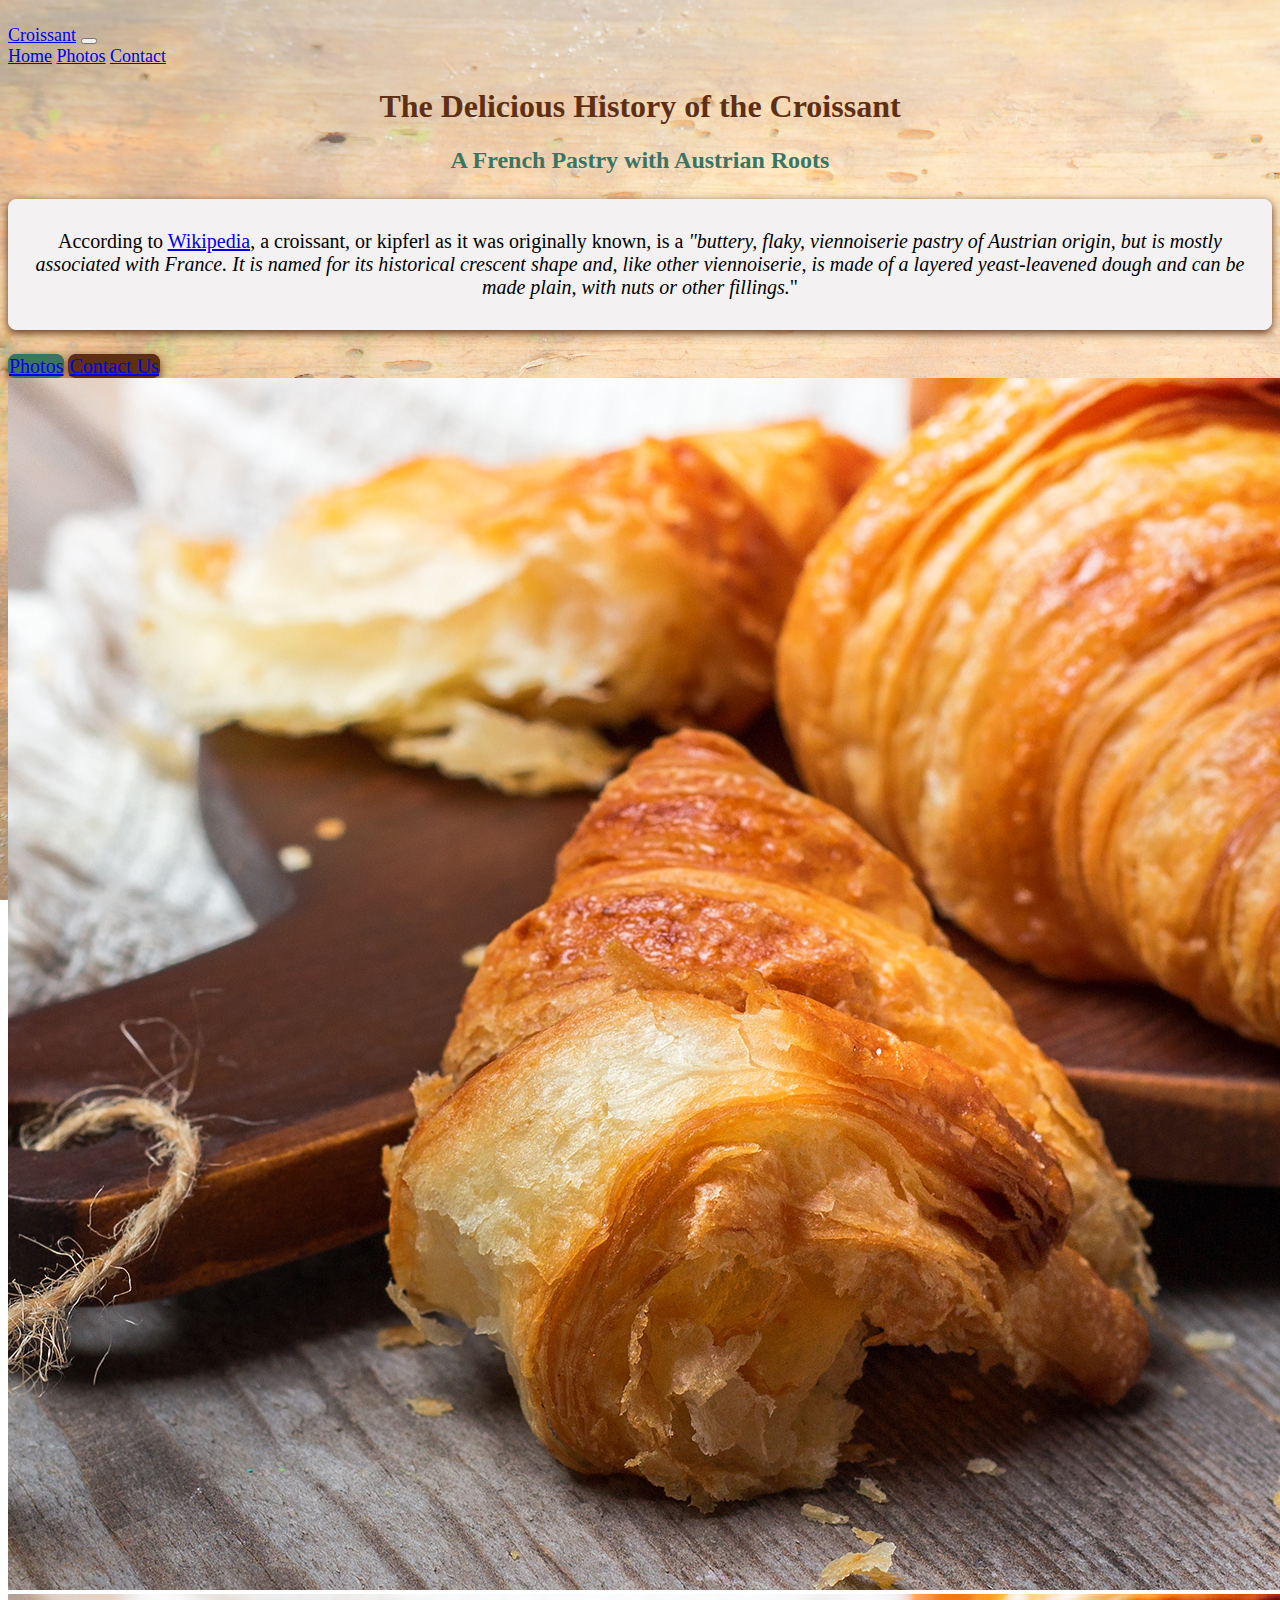
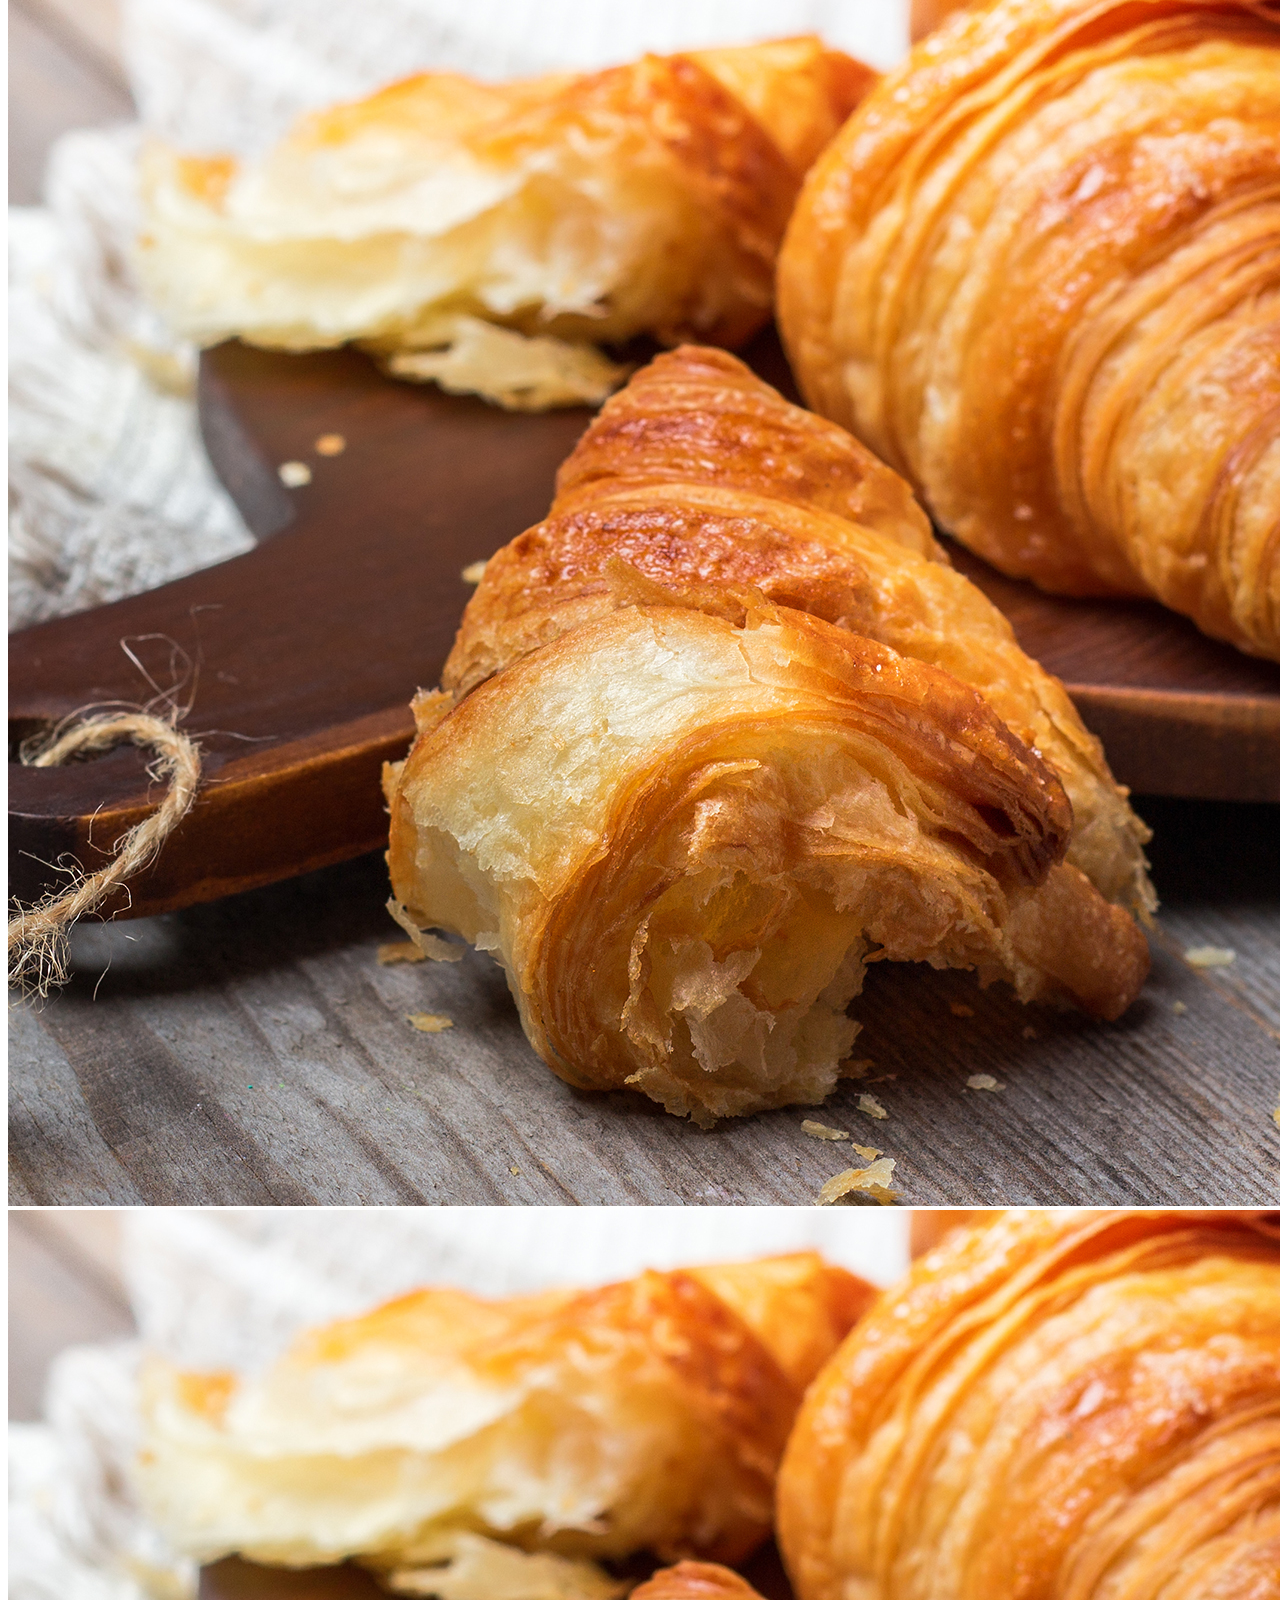
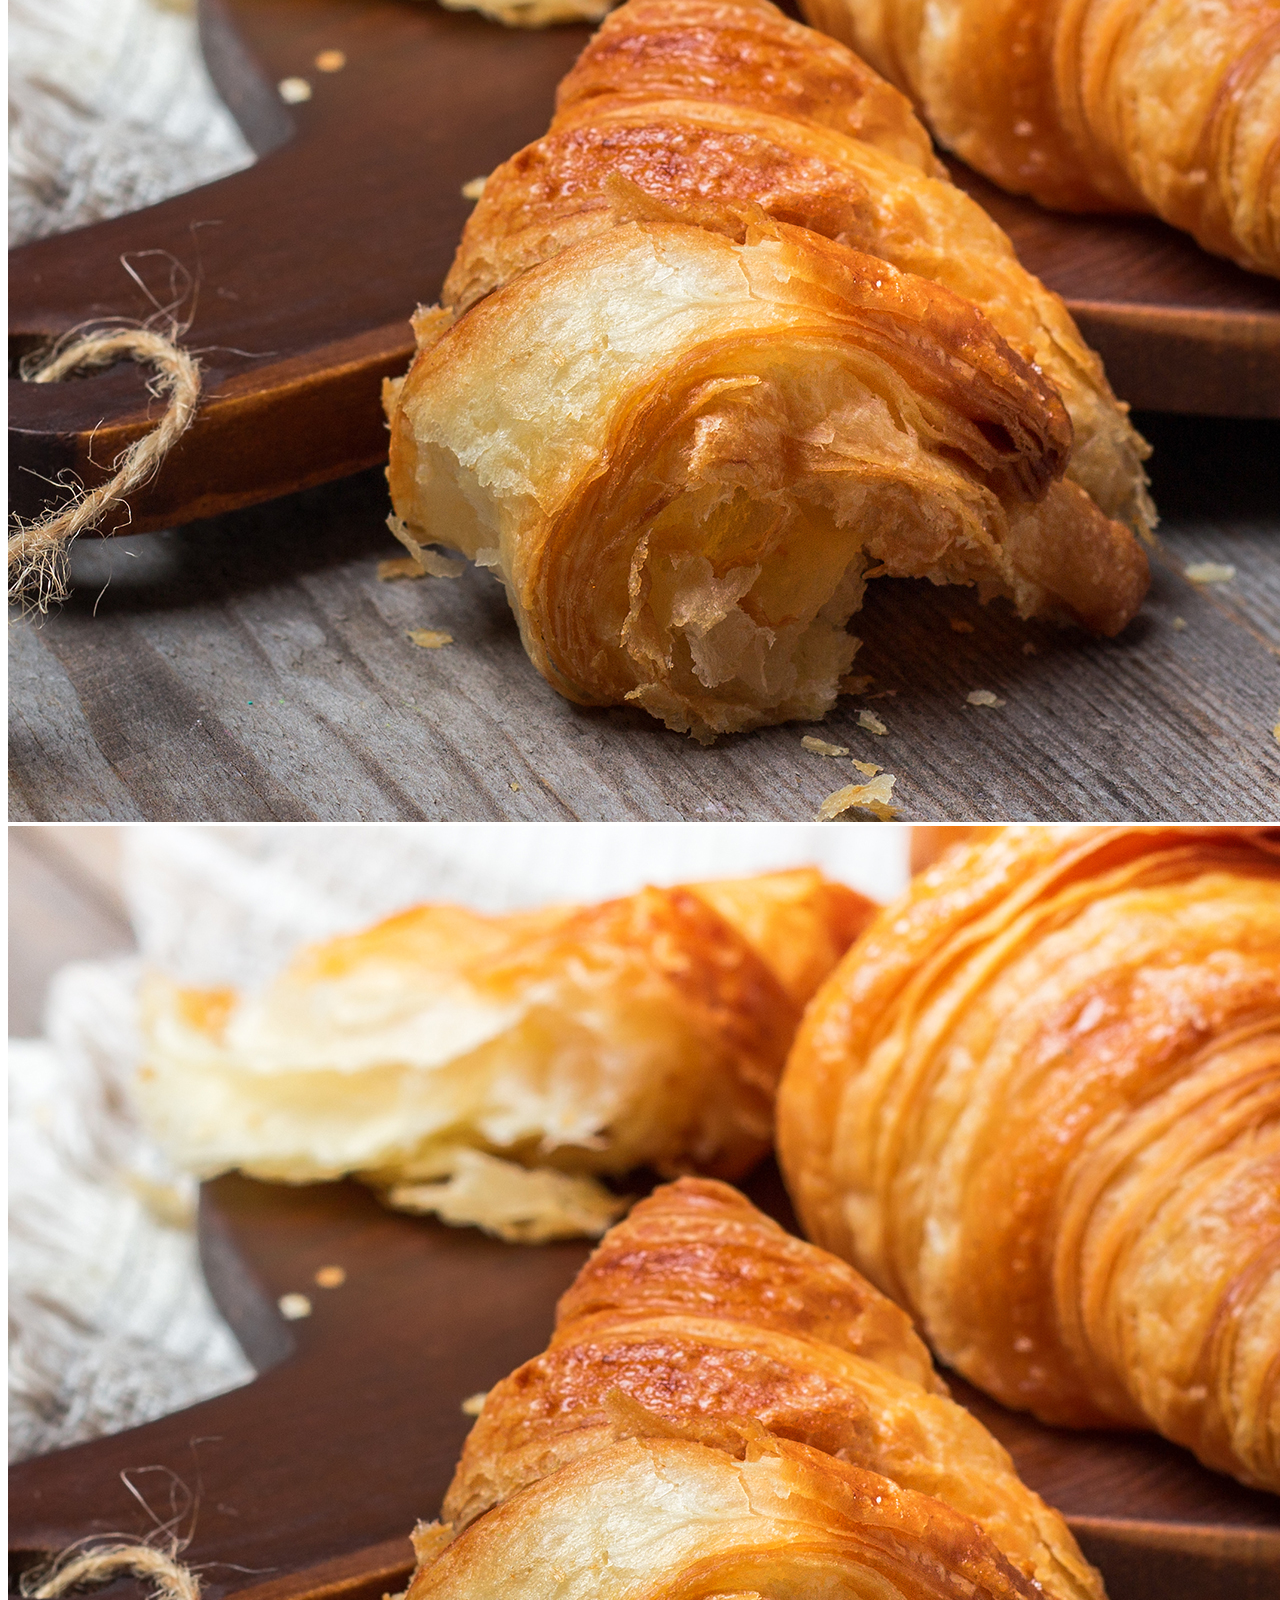
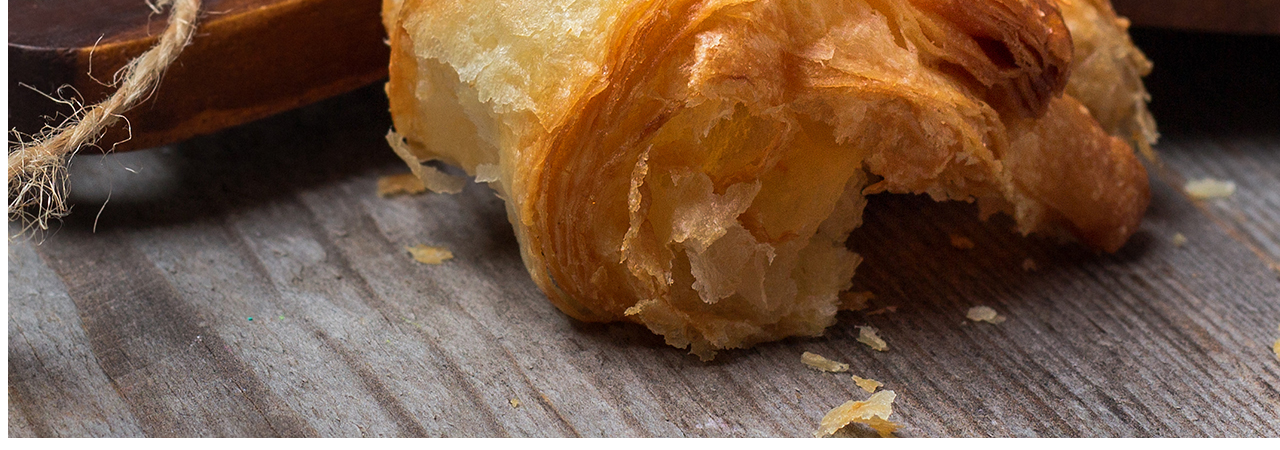
<file: index.html>
<!DOCTYPE html>
<html lang="en">
  <head>
    <meta charset="UTF-8" />
    <meta
      name="description"
      content="All about the croissant, info, origin, pictures/photos and recipes"
    />
    <meta http-equiv="X-UA-Compatible" content="IE=edge" />
    <meta name="viewport" content="width=device-width, initial-scale=1.0" />
    <link
      href="https://cdn.jsdelivr.net/npm/bootstrap@5.1.0/dist/css/bootstrap.min.css"
      rel="stylesheet"
      integrity="sha384-KyZXEAg3QhqLMpG8r+8fhAXLRk2vvoC2f3B09zVXn8CA5QIVfZOJ3BCsw2P0p/We"
      crossorigin="anonymous"
    />
    <script
      src="https://cdn.jsdelivr.net/npm/bootstrap@5.1.0/dist/js/bootstrap.bundle.min.js"
      integrity="sha384-U1DAWAznBHeqEIlVSCgzq+c9gqGAJn5c/t99JyeKa9xxaYpSvHU5awsuZVVFIhvj"
      crossorigin="anonymous"
    ></script>
    <link rel="stylesheet" href="src/style.css" />
    <title>Croissant History: Austrian and French Pastry</title>
  </head>
  <body>
    <nav class="navbar navbar-expand-lg navbar-light bg-none">
      <div class="container-fluid">
        <a class="navbar-brand" href="/">Croissant</a>
        <button
          class="navbar-toggler"
          type="button"
          data-bs-toggle="collapse"
          data-bs-target="#navbarNavAltMarkup"
          aria-controls="navbarNavAltMarkup"
          aria-expanded="false"
          aria-label="Toggle navigation"
        >
          <span class="navbar-toggler-icon"></span>
        </button>
        <div class="collapse navbar-collapse" id="navbarNavAltMarkup">
          <div class="navbar-nav">
            <a class="nav-link active" aria-current="page" href="/">Home</a>
            <a class="nav-link" href="/photo.html">Photos</a>
            <a class="nav-link" href="/contact.html">Contact</a>
          </div>
        </div>
      </div>
    </nav>
    <h1>The Delicious History of the Croissant</h1>
    <h2>A French Pastry with Austrian Roots</h2>
    <div class="container" id="description">
      <p>
        According to
        <a
          href="https://en.wikipedia.org/wiki/Croissant"
          target="_blank"
          alt="Wikipedia Croissant Link"
          >Wikipedia</a
        >, a croissant, or kipferl as it was originally known, is a
        <em
          >"buttery, flaky, viennoiserie pastry of Austrian origin, but is
          mostly associated with France. It is named for its historical crescent
          shape and, like other viennoiserie, is made of a layered
          yeast-leavened dough and can be made plain, with nuts or other
          fillings.</em
        >"
      </p>
    </div>
    <div class="container">
      <div class="row">
        <div class="mb-5">
          <div class="text-center">
            <a
              href="/photo.html"
              class="
                btn btn-primary
                pt-3
                ps-4
                pb-3
                pe-4
                m-3
                d-inline-block
                w-20
              "
              type="button"
              >Photos</a
            >
            <a
              href="/contact.html"
              class="btn btn-success p-3 m-3 d-inline-block w-20"
              type="button"
              >Contact Us</a
            >
          </div>
        </div>
      </div>
    </div>

    <div class="container fixed-bottom mb-5">
      <div class="row">
        <div class="col-md-3">
          <img
            src="images/Croissant.jpg"
            alt="History of Croissant"
            class="
              small-photo
              img-fluid
              rounded
              shadow-sm
              border border-3 border-light
            "
            c
          />
        </div>
        <div class="col-md-3">
          <img
            src="images/Croissant.jpg"
            class="
              small-photo
              img-fluid
              rounded
              shadow-sm
              border border-3 border-light
            "
            alt="History of Croissant"
          />
        </div>
        <div class="col-md-3">
          <img
            src="images/Croissant.jpg"
            class="
              small-photo
              img-fluid
              rounded
              shadow-sm
              border border-3 border-light
            "
            alt="History of Croissant"
          />
        </div>
        <div class="col-md-3">
          <img
            src="images/Croissant.jpg"
            class="
              small-photo
              img-fluid
              rounded
              shadow-sm
              border border-3 border-light
            "
            alt="History of Croissant"
          />
        </div>
      </div>
    </div>
  </body>
</html>
</file>
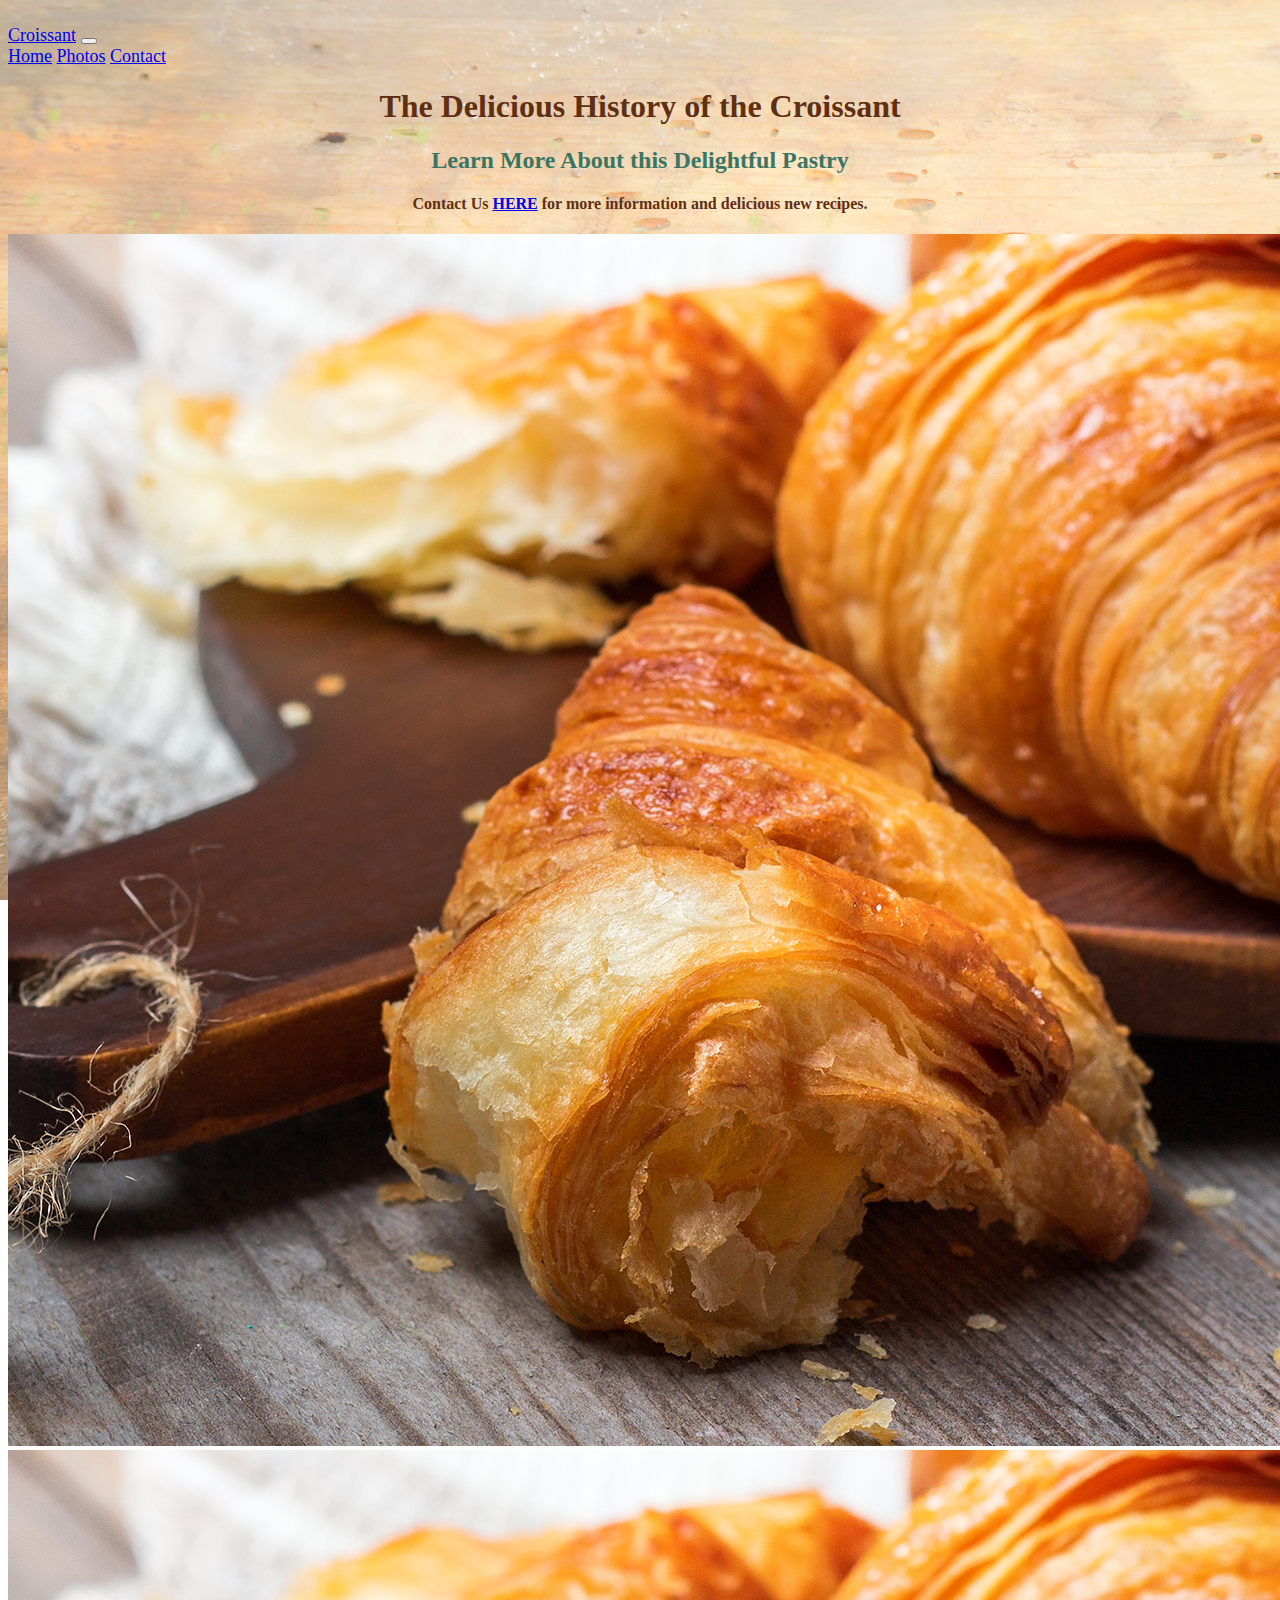
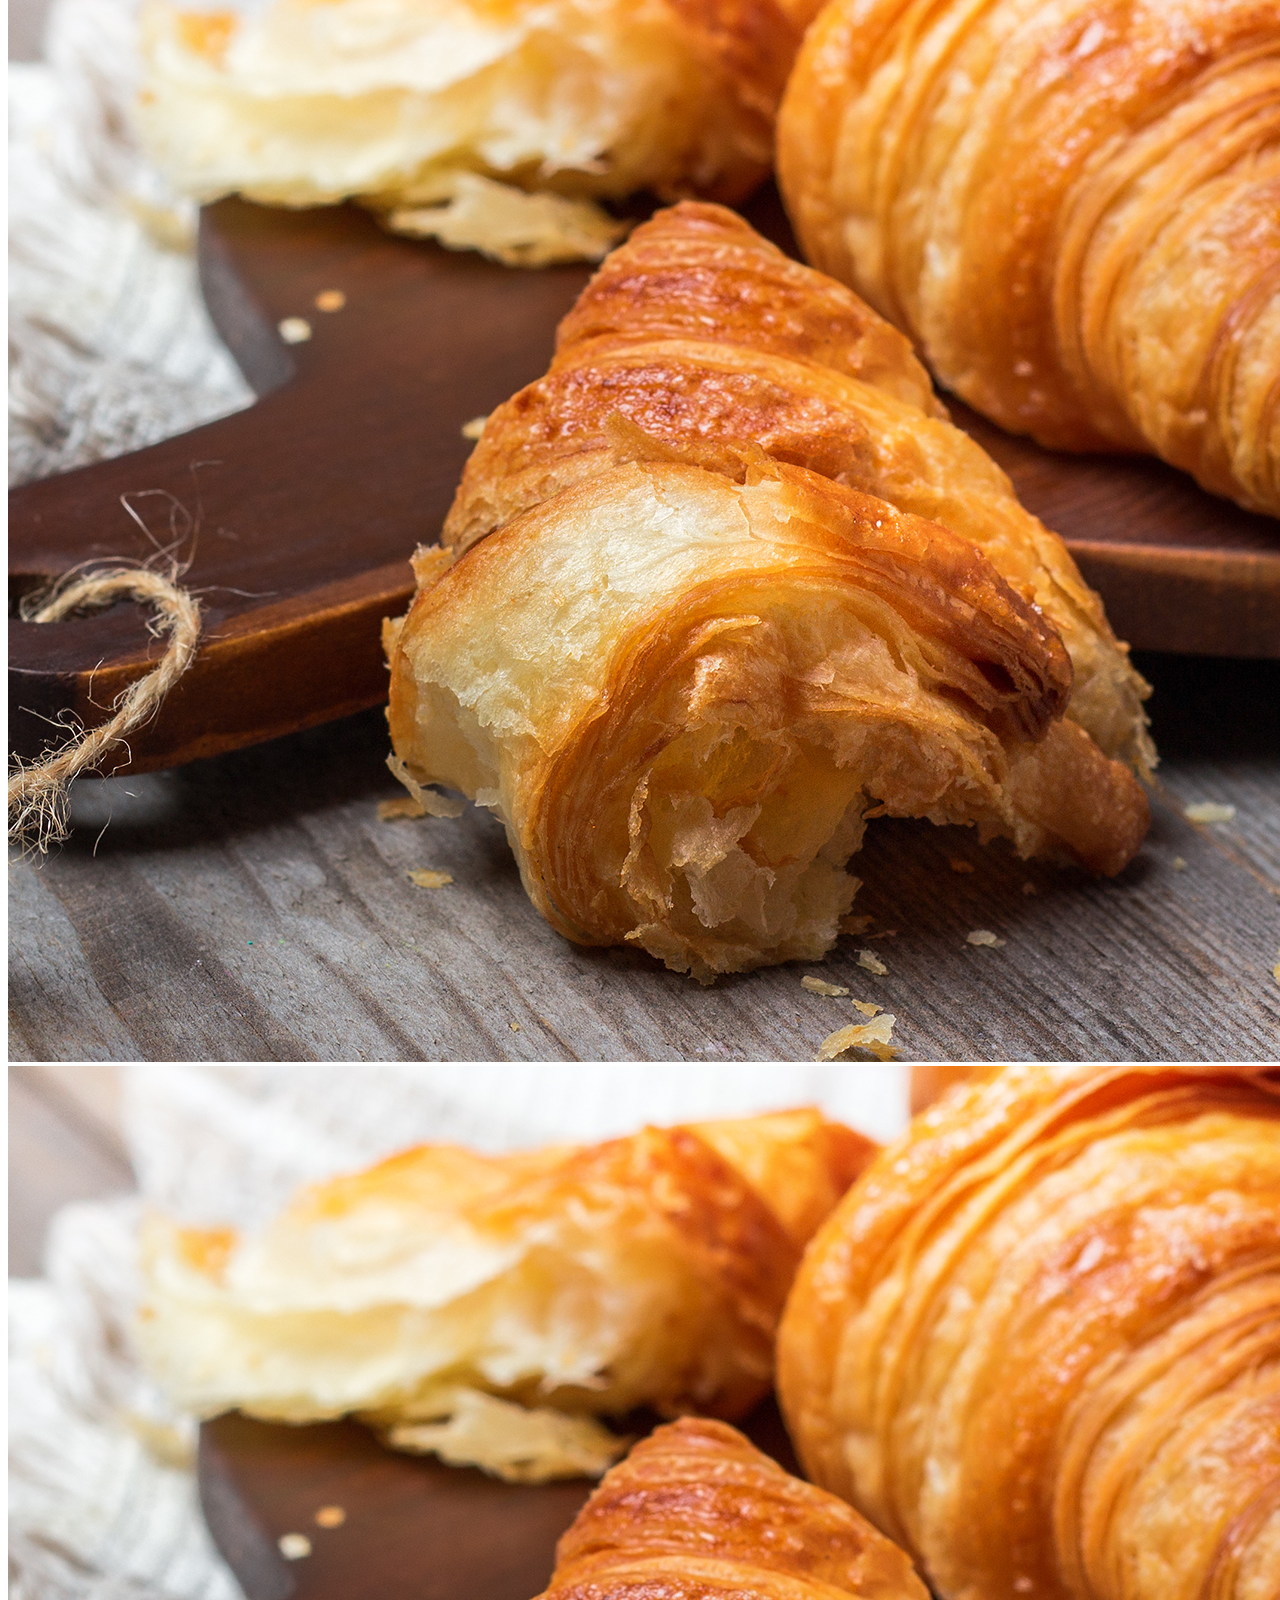
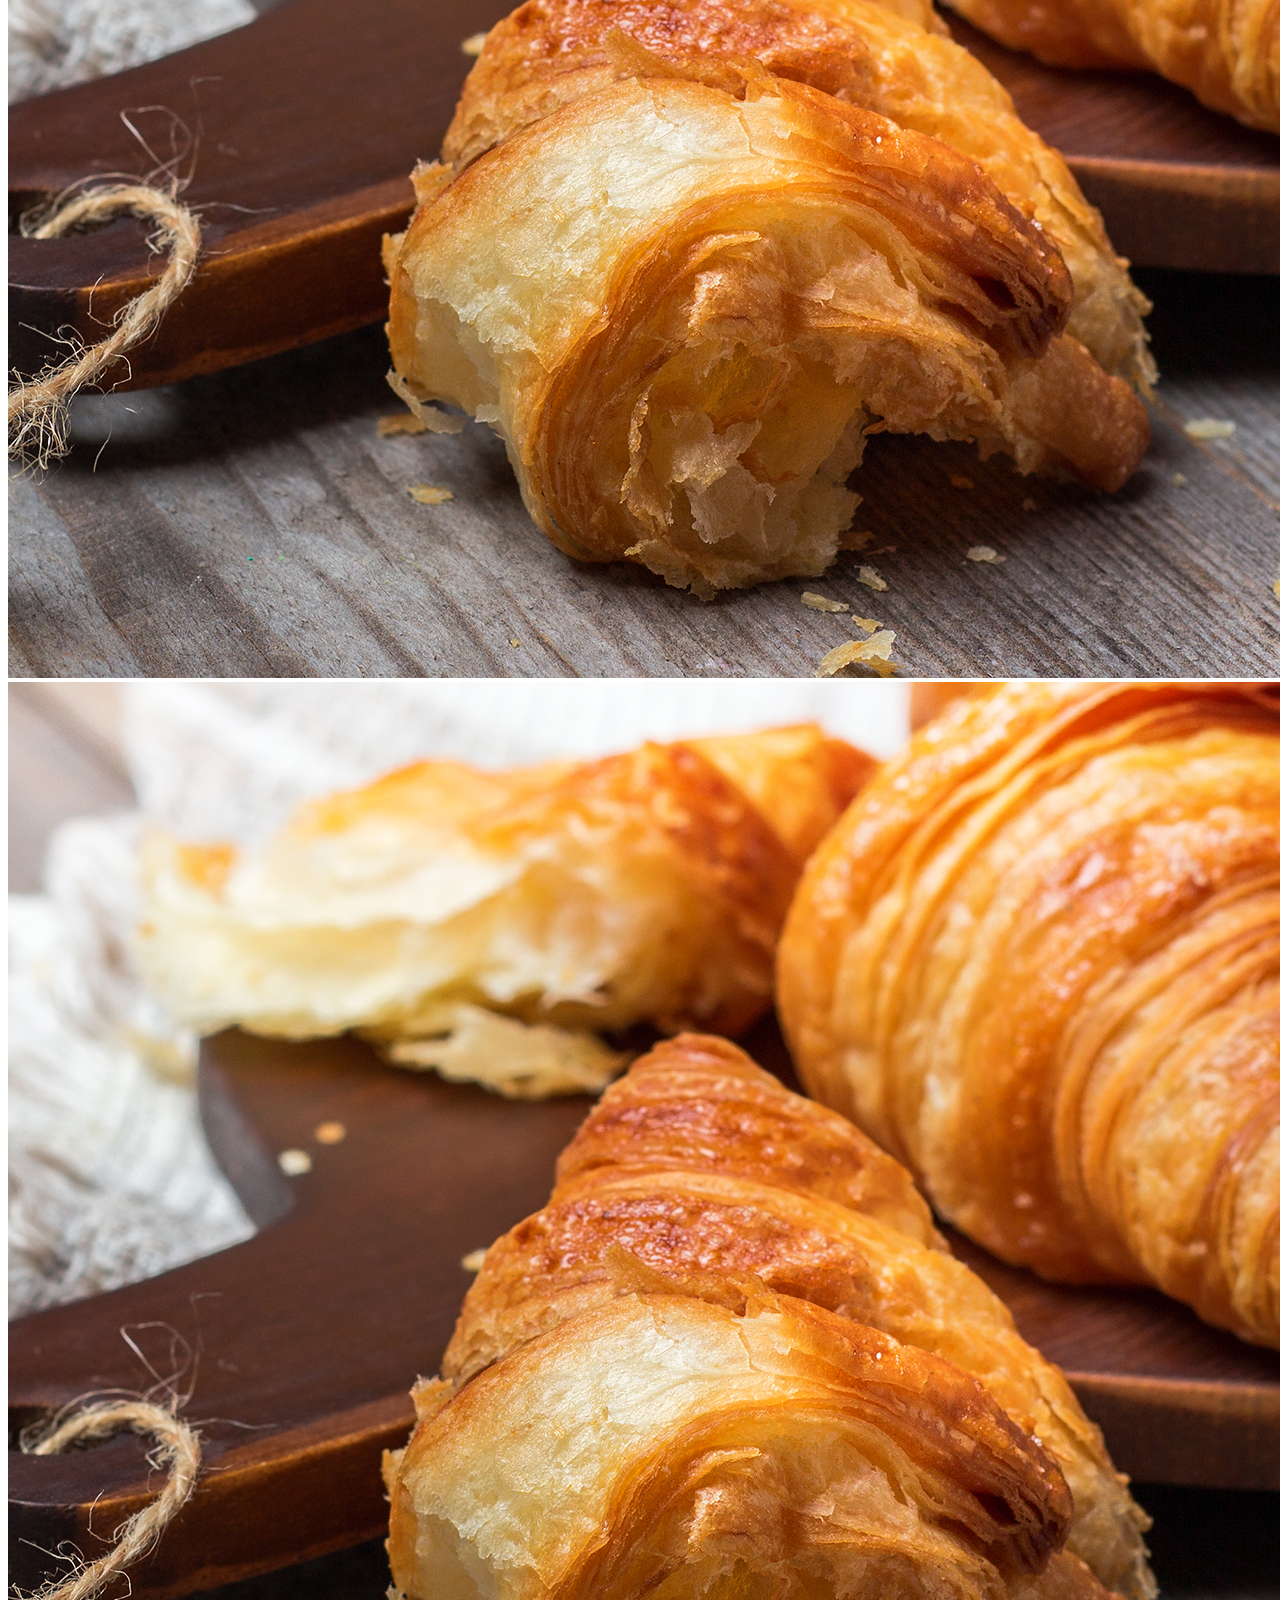
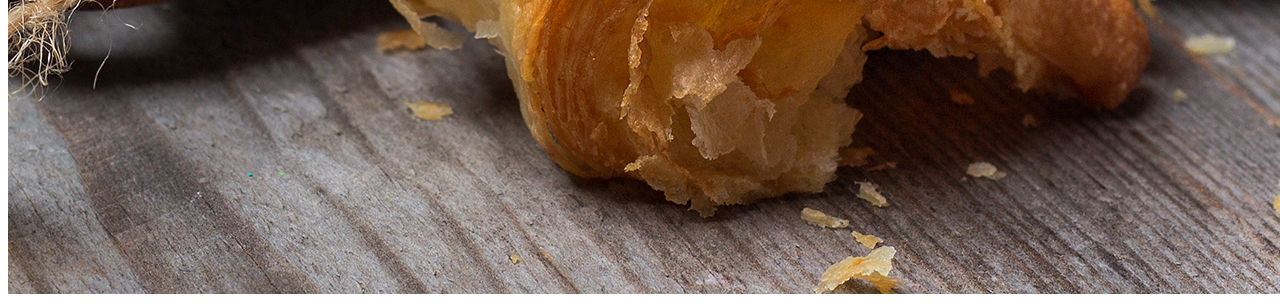
<file: contact.html>
<!DOCTYPE html>
<html lang="en">
  <head>
    <meta charset="UTF-8" />
    <meta http-equiv="X-UA-Compatible" content="IE=edge" />
    <meta name="viewport" content="width=device-width, initial-scale=1.0" />
    <link
      href="https://cdn.jsdelivr.net/npm/bootstrap@5.1.0/dist/css/bootstrap.min.css"
      rel="stylesheet"
      integrity="sha384-KyZXEAg3QhqLMpG8r+8fhAXLRk2vvoC2f3B09zVXn8CA5QIVfZOJ3BCsw2P0p/We"
      crossorigin="anonymous"
    />
    <script
      src="https://cdn.jsdelivr.net/npm/bootstrap@5.1.0/dist/js/bootstrap.bundle.min.js"
      integrity="sha384-U1DAWAznBHeqEIlVSCgzq+c9gqGAJn5c/t99JyeKa9xxaYpSvHU5awsuZVVFIhvj"
      crossorigin="anonymous"
    ></script>
    <link rel="stylesheet" href="src/style.css" />
    <title>Croissant: Contact For More Information</title>
  </head>
  <body>
    <nav class="navbar navbar-expand-lg navbar-light bg-none">
      <div class="container-fluid">
        <a class="navbar-brand" href="#">Croissant</a>
        <button
          class="navbar-toggler"
          type="button"
          data-bs-toggle="collapse"
          data-bs-target="#navbarNavAltMarkup"
          aria-controls="navbarNavAltMarkup"
          aria-expanded="false"
          aria-label="Toggle navigation"
        >
          <span class="navbar-toggler-icon"></span>
        </button>
        <div class="collapse navbar-collapse" id="navbarNavAltMarkup">
          <div class="navbar-nav">
            <a class="nav-link active" aria-current="page" href="/">Home</a>
            <a class="nav-link" href="/photo.html">Photos</a>
            <a class="nav-link" href="/contact.html">Contact</a>
          </div>
        </div>
      </div>
    </nav>
    <h1>The Delicious History of the Croissant</h1>
    <h2>Learn More About this Delightful Pastry</h2>
    <div class="pastry mt-5">
      <h4>
        Contact Us
        <a href="mailto:mouthwateringperfection@croissant.com"> HERE</a>
        for more information and delicious new recipes.
      </h4>
    </div>

    <div class="container fixed-bottom">
      <div class="row">
        <div class="col-md-3">
          <img
            src="images/Croissant.jpg"
            class="
              small-photo
              img-fluid
              rounded
              shadow-sm
              border border-3 border-light
              mb-5
            "
            alt="History of Croissant"
          />
        </div>
        <div class="col-md-3">
          <img
            src="images/Croissant.jpg"
            class="
              small-photo
              img-fluid
              rounded
              shadow-sm
              border border-3 border-light
              mb-5
            "
            alt="History of Croissant"
          />
        </div>
        <div class="col-md-3">
          <img
            src="images/Croissant.jpg"
            class="
              small-photo
              img-fluid
              rounded
              shadow-sm
              border border-3 border-light
              mb-5
            "
            alt="History of Croissant"
          />
        </div>
        <div class="col-md-3">
          <img
            src="images/Croissant.jpg"
            class="
              small-photo
              img-fluid
              rounded
              shadow-sm
              border border-3 border-light
              mb-5
            "
            alt="History of Croissant"
          />
        </div>
      </div>
    </div>
  </body>
</html>
</file>
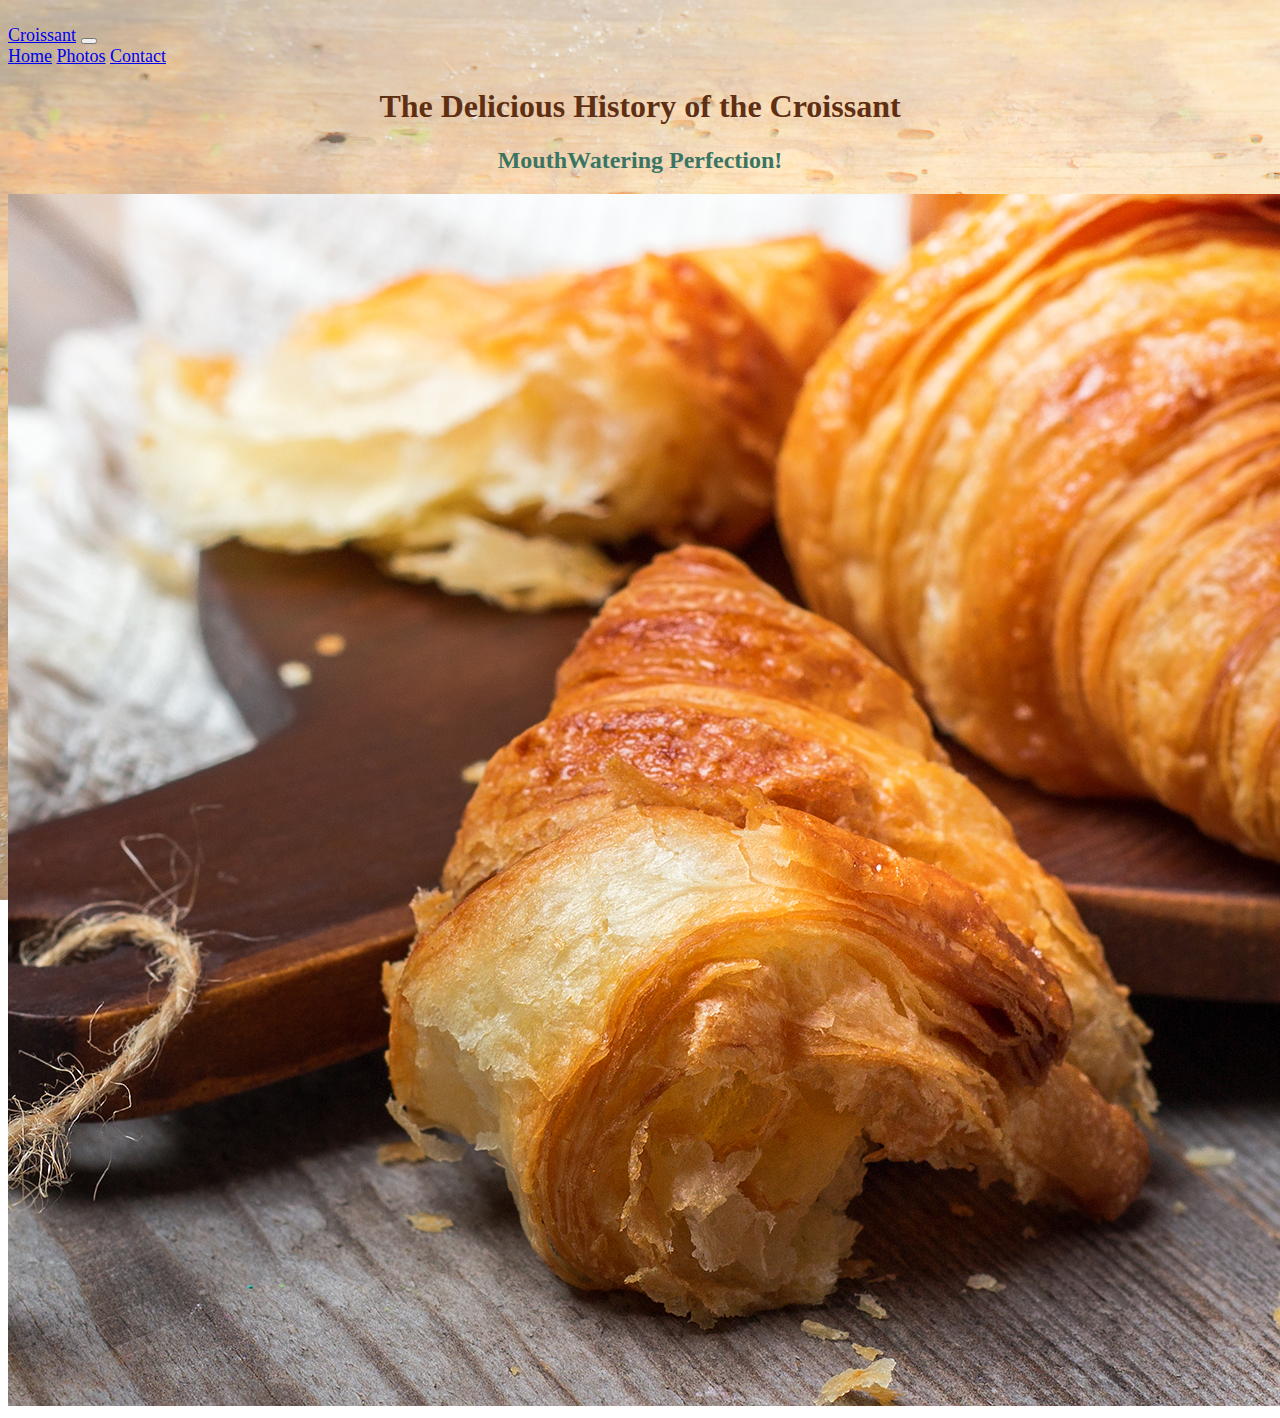
<file: photo.html>
<!DOCTYPE html>
<html lang="en">
  <head>
    <meta charset="UTF-8" />
    <meta http-equiv="X-UA-Compatible" content="IE=edge" />
    <meta name="viewport" content="width=device-width, initial-scale=1.0" />
    <link
      href="https://cdn.jsdelivr.net/npm/bootstrap@5.1.0/dist/css/bootstrap.min.css"
      rel="stylesheet"
      integrity="sha384-KyZXEAg3QhqLMpG8r+8fhAXLRk2vvoC2f3B09zVXn8CA5QIVfZOJ3BCsw2P0p/We"
      crossorigin="anonymous"
    />
    <script
      src="https://cdn.jsdelivr.net/npm/bootstrap@5.1.0/dist/js/bootstrap.bundle.min.js"
      integrity="sha384-U1DAWAznBHeqEIlVSCgzq+c9gqGAJn5c/t99JyeKa9xxaYpSvHU5awsuZVVFIhvj"
      crossorigin="anonymous"
    ></script>
    <link rel="stylesheet" href="src/style.css" />
    <title>Croissant Photo</title>
  </head>
  <body>
    <nav class="navbar navbar-expand-lg navbar-light bg-none">
      <div class="container-fluid">
        <a class="navbar-brand" href="#">Croissant</a>
        <button
          class="navbar-toggler"
          type="button"
          data-bs-toggle="collapse"
          data-bs-target="#navbarNavAltMarkup"
          aria-controls="navbarNavAltMarkup"
          aria-expanded="false"
          aria-label="Toggle navigation"
        >
          <span class="navbar-toggler-icon"></span>
        </button>
        <div class="collapse navbar-collapse" id="navbarNavAltMarkup">
          <div class="navbar-nav">
            <a class="nav-link active" aria-current="page" href="/">Home</a>
            <a class="nav-link" href="/photo.html">Photos</a>
            <a class="nav-link" href="/contact.html">Contact</a>
          </div>
        </div>
      </div>
    </nav>
    <h1>The Delicious History of the Croissant</h1>
    <h2>MouthWatering Perfection!</h2>
    <div class="container">
      <div class="row">
        <div class="mt-3">
          <img
            src="images/Croissant.jpg"
            class="
              img-fluid
              rounded
              shadow-sm
              border border-3 border-light
              mb-5
            "
            alt="History of Croissant"
          />
        </div>
      </div>
    </div>
  </body>
</html>
</file>
<file: src/style.css>
:root {
  --primary-color: #5f2f14;
  --secondary-color: #3a7563;
  --tertiary-color: #f3f1f1;
  --centered: center;
}

@media (max-width: 768px) {
  .small-photo {
    display: none;
  }
}

body {
  background-image: url("/images/Table.jpg");
  background-repeat: no-repeat;
  background-attachment: fixed;
  background-size: cover;
  margin-top: 25px;
}

.navbar {
  font-size: 18px;
}

.nav-link:hover {
  background-color: var(--secondary-color);
  font-size: 24px;
  border-radius: 8px;
}

h1 {
  color: var(--primary-color);
}

h2 {
  color: var(--secondary-color);
}

h1,
h2,
h3,
h4,
p {
  text-align: var(--centered);
}

p {
  font-size: 20px;
}

#description {
  margin-top: 25px;
  margin-bottom: 25px;
  padding: 10px;
  background-color: var(--tertiary-color);
  border: 1px solid var(--tertiary-color);
  border-radius: 8px;
  box-shadow: 0 3px 10px var(--primary-color);
}

.btn-primary {
  background-color: var(--secondary-color);
  border: 1px solid var(--secondary-color);
  border-radius: 8px;
  font-size: 20px;
  box-shadow: 0 3px 10px var(--primary-color);
}

.btn-primary:hover {
  background-color: var(--primary-color);
  border-color: var(--primary-color);
}

.btn-success {
  background-color: var(--primary-color);
  border: 1px solid var(--primary-color);
  border-radius: 8px;
  font-size: 20px;
  box-shadow: 0 3px 10px var(--primary-color);
}

.btn.success:hover {
  background-color: var(--secondary-color);
}

.pastry {
  color: var(--primary-color);
}
</file>
